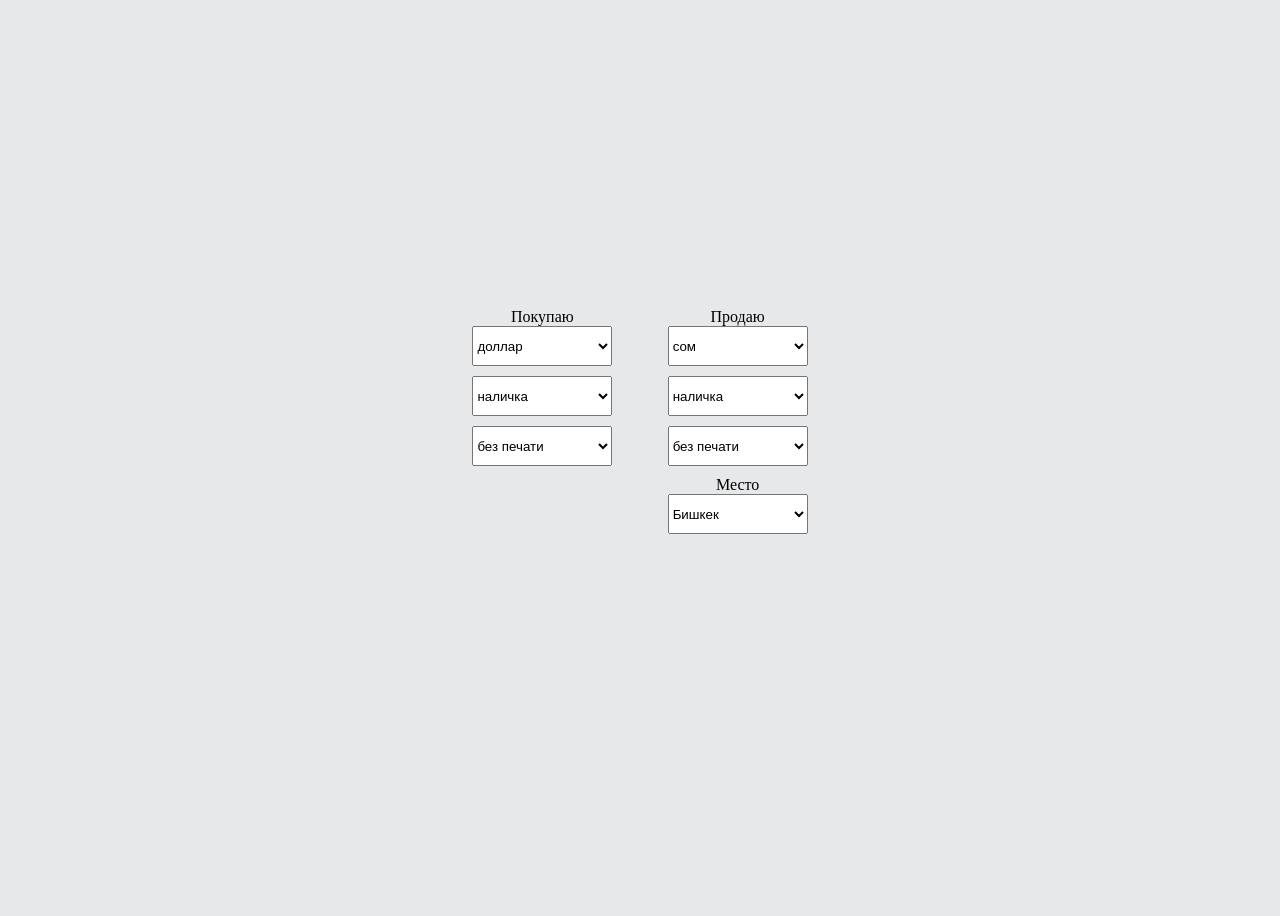
<file: index.html>
<!DOCTYPE html>
<html>
<head>
   <meta charset="UTF-8">
   <meta http-equiv="X-UA-Compatible" content="IE=edge">
   <meta name="viewport" content="width=device-width, initial-scale=1.0">

   <title>Bot valuta-obmen</title>
   <script src="https://telegram.org/js/telegram-web-app.js"></script> <!--Подключаем скрипт от телеграм-->
   <link rel="stylesheet" href="style.css">

</head>

<body>
   <div class="container">
       <div class="column">
           <label for="column1" >Покупаю</label>
           <br>
           <select class="select" id="select_group_1">
               <option value="1" selected="selected">доллар</option>
               <option value="5">сом</option>
               <option value="2">евро</option>
               <option value="3">рубль</option>
               <option value="6">тенге</option>
               <option value="7">сум</option>
               <option value="4">лирa</option>
           </select>
           <br>
           <select class="select" id="select_group_2">
            <option value="3">все</option>
            <option value="1" selected="selected">наличка</option>
            <option value="2">карта</option>
           </select>
           <br>
           <select class="select" id="select_group_3">
               <option value="3">все</option>
               <option value="1" selected="selected">без печати</option>
               <option value="2">с печатью</option>
           </select>

           <br>

           </td>

       </div>
       <div class="column">
           <label for="column2">Продаю</label>
           <br>
           <select class="select" id="select_group_4">
               <option value="1">доллар</option>
               <option value="5" selected="selected">сом</option>
               <option value="2">евро</option>
               <option value="3">рубль</option>
               <option value="6">тенге</option>
               <option value="7">сум</option>
               <option value="4">лирa</option>
           </select>
           <br>
           <select class="select" id="select_group_5">
               <option value="3">все</option>
               <option value="1" selected="selected">наличка</option>
               <option value="2">карта</option>
           </select>
           <br>
           <select class="select" id="select_group_6">
               <option value="3">все</option>
               <option value="1" selected="selected">без печати</option>
               <option value="2">с печатью</option>
           </select>
           <td>
            <label class="select" for="select_group_7">
                Место
                <select class="select" id="select_group_7">
                    <option value="14">все</option>
                    <option value="1" selected="selected">Бишкек</option>
                    <option value="2">Ош</option>
                    <option value="3">Дж-Абад</option>
                    <option value="4">Кара-Суу</option>
                    <option value="5">Токмок</option>
                    <option value="6">Кызыл-Кия</option>
                    <option value="7">Узген</option>
                    <option value="8">Каракол</option>
                    <option value="9">Кара-Балта</option>
                    <option value="10">Сузак</option>
                    <option value="11">Нарын</option>
                    <option value="12">Талас</option>
                    <option value="13">другое</option>

                </select>
            </label>
        </td>
       </div>
   </div>
</body>

<script src="https://telegram.org/js/telegram-web-app.js"></script>
<script src="app_search.js"></script>


</html>
</file>
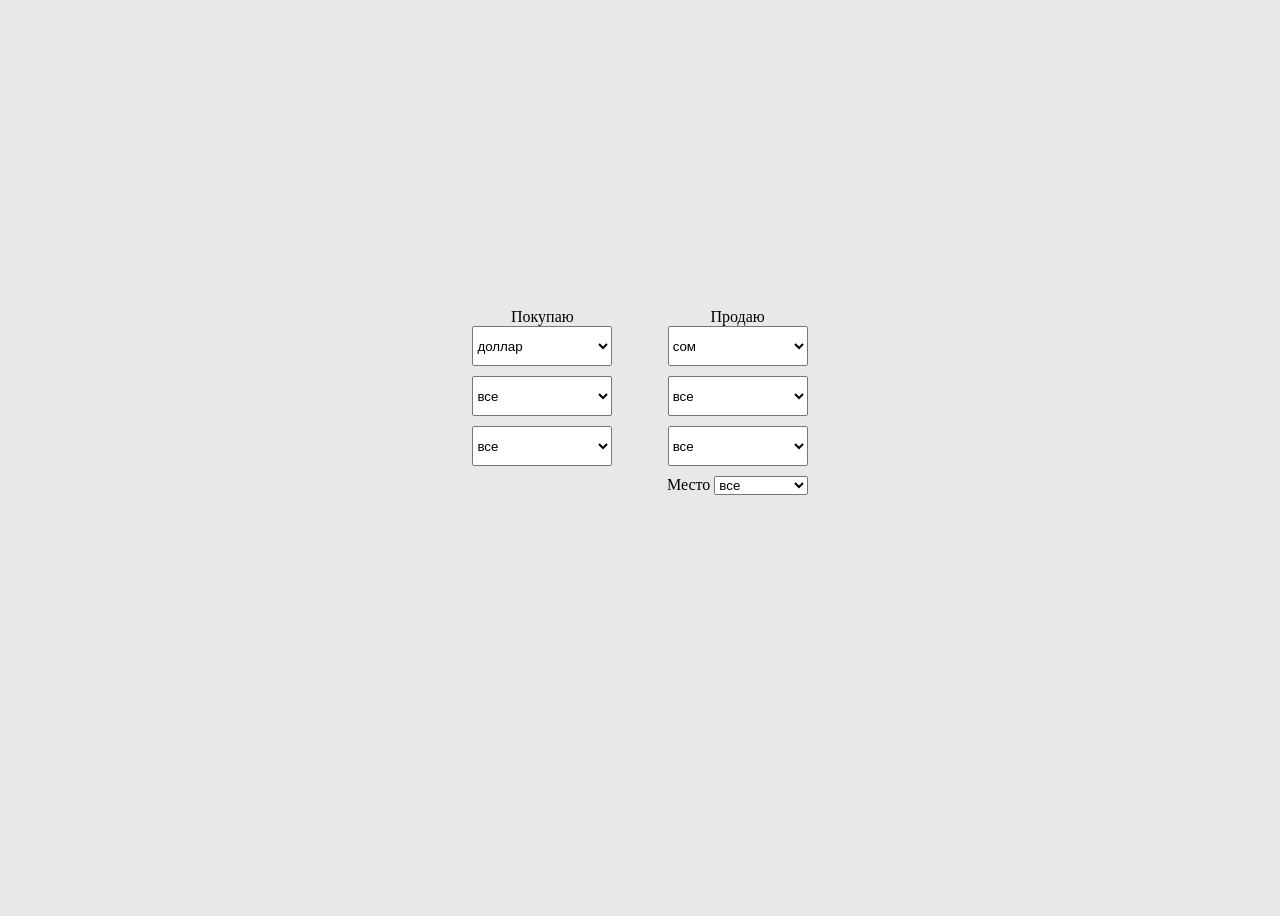
<file: poisk.html>
<!DOCTYPE html>
<html>
<head>
   <meta charset="UTF-8">
   <meta http-equiv="X-UA-Compatible" content="IE=edge">
   <meta name="viewport" content="width=device-width, initial-scale=1.0">

   <title>Bot valuta-obmen</title>
   <script src="https://telegram.org/js/telegram-web-app.js"></script> <!--Подключаем скрипт от телеграм-->
   <link rel="stylesheet" href="style.css">  
   
</head>

<body>
   <div class="container">
       <div class="column">
           <label for="column1" >Покупаю</label>
           <br> 
           <select class="select" id="select_group_1">
               <option value="1" selected="selected">доллар</option>
               <option value="5">сом</option>
               <option value="2">евро</option>
               <option value="3">рубль</option>
               <option value="6">тенге</option>
               <option value="7">сум</option>
               <option value="4">лирa</option>
           </select>
           <br>
           <select class="select" id="select_group_2">
               <option value="3">все</option>
               <option value="1">наличка</option>
               <option value="2">карта</option>
           </select>
           <br>
           <select class="select" id="select_group_3">
               <option value="3">все</option>
               <option value="1">без печати</option>
               <option value="2">с печатью</option>
           </select>

           <br>
               
           </td>

       </div>
       <div class="column">
           <label for="column2">Продаю</label>
           <br>
           <select class="select" id="select_group_4">
               <option value="1">доллар</option>
               <option value="5" selected="selected">сом</option>
               <option value="2">евро</option>
               <option value="3">рубль</option>
               <option value="6">тенге</option>
               <option value="7">сум</option>
               <option value="4">лирa</option>
           </select>
           <br>
           <select class="select" id="select_group_5">
               <option value="3">все</option>
               <option value="1">наличка</option>
               <option value="2">карта</option>
           </select>
           <br>
           <select class="select" id="select_group_6">
               <option value="3">все</option>
               <option value="1">без печати</option>
               <option value="2">с печатью</option>
           </select>
           <td>
            <label class="select" for="select-group_7">
                Место
                <select id="select-group 7">
                    <option value="14">все</option>
                    <option value="1">Бишкек</option>
                    <option value="2">Ош</option>
                    <option value="3">Дж-Абад</option>
                    <option value="4">Кара-Суу</option>
                    <option value="5">Токмок</option>
                    <option value="6">Кызыл-Кия</option>
                    <option value="7">Узген</option>
                    <option value="8">Каракол</option>
                    <option value="9">Кара-Балта</option>
                    <option value="10">Сузак</option>
                    <option value="11">Нарын</option>
                    <option value="12">Талас</option>
                    <option value="13">другое</option>
                    
                </select>
            </label>
        </td>
       </div>
   </div>
</body>




</html>
</file>
<file: style.css>
.container {
    display: flex;
    justify-content: center;
    align-items: center;
    flex-wrap: wrap;
    height: 100vh;

}
div.column {
    width: 170px;
    height: 300px;
    text-align: center;
    margin: 1%;

    position: relative
}
.select {
    width: 140px;
    height: 40px;
}
select {
    margin-bottom: 10px;
}

body {background-color: #e7e8e9;}
</file>
